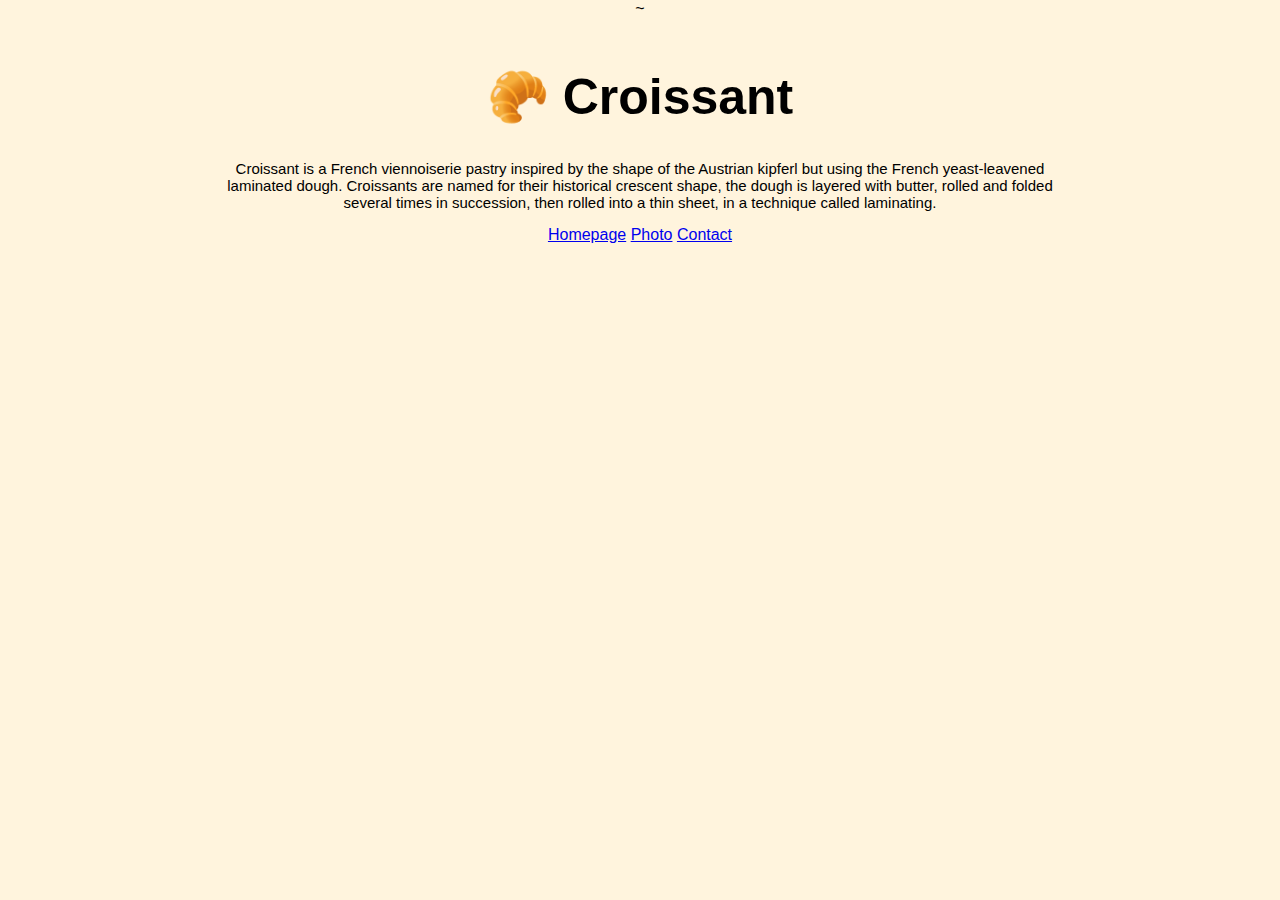
<file: index.html>
<!DOCTYPE html>
<html lang="en">
  <head>
    <meta charset="UTF-8" />
    <meta http-equiv="X-UA-Compatible" content="IE=edge" />
    <meta name="viewport" content="width=device-width, initial-scale=1.0" />
    <link
      href="https://cdn.jsdelivr.net/npm/bootstrap@5.2.2/dist/css/bootstrap.min.css"
      rel="stylesheet"
      integrity="sha384-Zenh87qX5JnK2Jl0vWa8Ck2rdkQ2Bzep5IDxbcnCeuOxjzrPF/et3URy9Bv1WTRi"
      crossorigin="anonymous"
    />
    <link href="/src/style.css" rel="stylesheet" type="text/css" />

    <title>The luxurious taste of a croissant - luxurypastry.com</title>
    ~
    <meta name="description" content="Taste the best croissants in town" />
  </head>
  <body>
    <h1>🥐 Croissant</h1>
    <p class="mt-5">
      Croissant is a French viennoiserie pastry inspired by the shape of the
      Austrian kipferl but using the French yeast-leavened laminated dough.
      Croissants are named for their historical crescent shape, the dough is
      layered with butter, rolled and folded several times in succession, then
      rolled into a thin sheet, in a technique called laminating.
    </p>
    <div class="d-flex justify-content-evenly mt-5">
      <a href="/index.html" title="Homepage">Homepage</a>
      <a href="/photo.html" title="Croissant photo">Photo</a>
      <a href="/contact.html" title="contact">Contact</a>
    </div>
  </body>
</html>
</file>
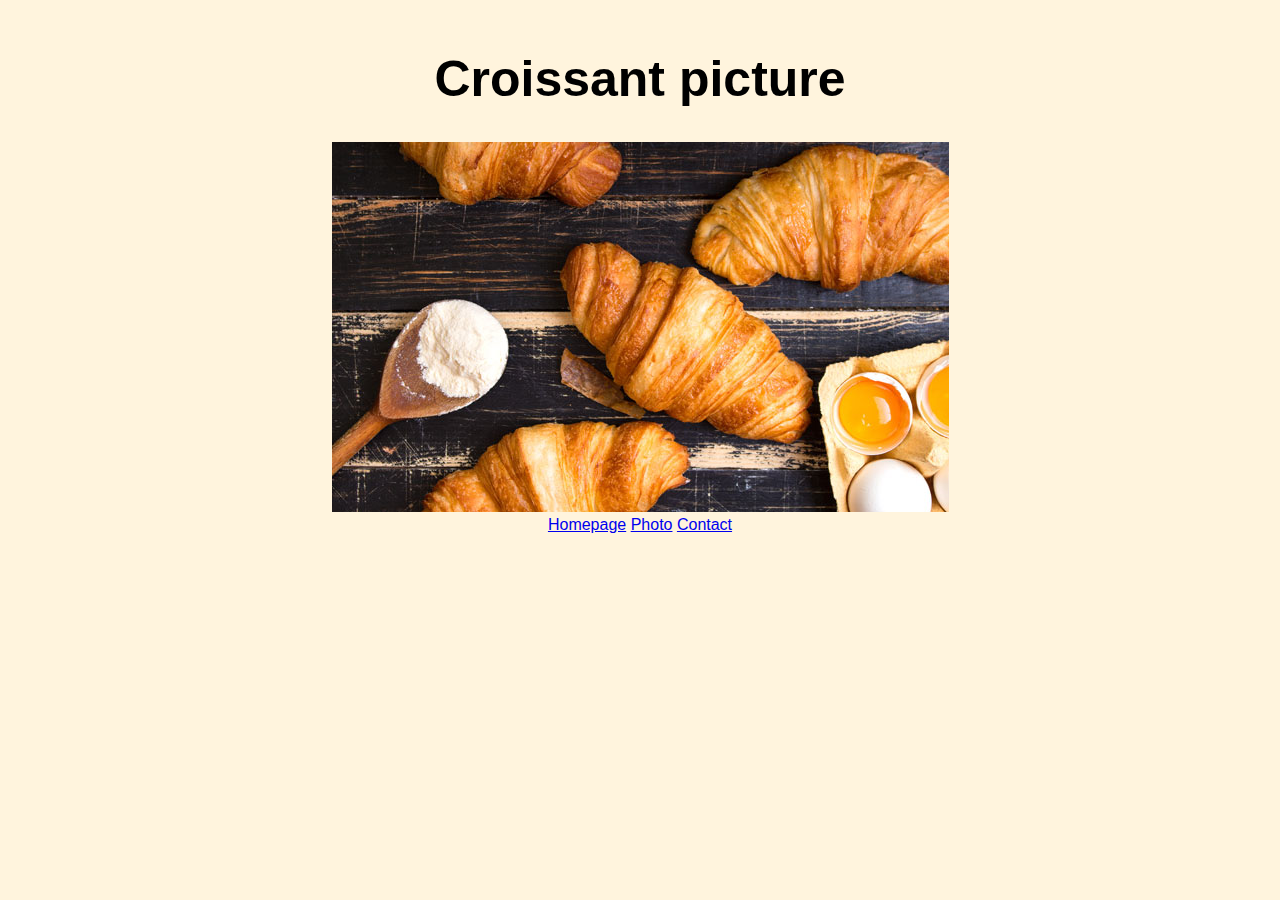
<file: about.html>
<!DOCTYPE html>
<html lang="en">
  <head>
    <meta charset="UTF-8" />
    <meta http-equiv="X-UA-Compatible" content="IE=edge" />
    <meta name="viewport" content="width=device-width, initial-scale=1.0" />
    <link
      href="https://cdn.jsdelivr.net/npm/bootstrap@5.2.2/dist/css/bootstrap.min.css"
      rel="stylesheet"
      integrity="sha384-Zenh87qX5JnK2Jl0vWa8Ck2rdkQ2Bzep5IDxbcnCeuOxjzrPF/et3URy9Bv1WTRi"
      crossorigin="anonymous"
    />
    <link href="/src/style.css" rel="stylesheet" type="text/css" />
    <title>Croissant Picture</title>
  </head>
  <body>
    <h1>Croissant picture</h1>

    <img src="/images/croissant.jpg" class="mt-5" />

    <div class="d-flex justify-content-evenly mt-5">
      <a href="/index.html">Homepage</a>
      <a href="/about.html">Photo</a>
      <a href="/contact.html">Contact</a>
    </div>
  </body>
</html>
</file>
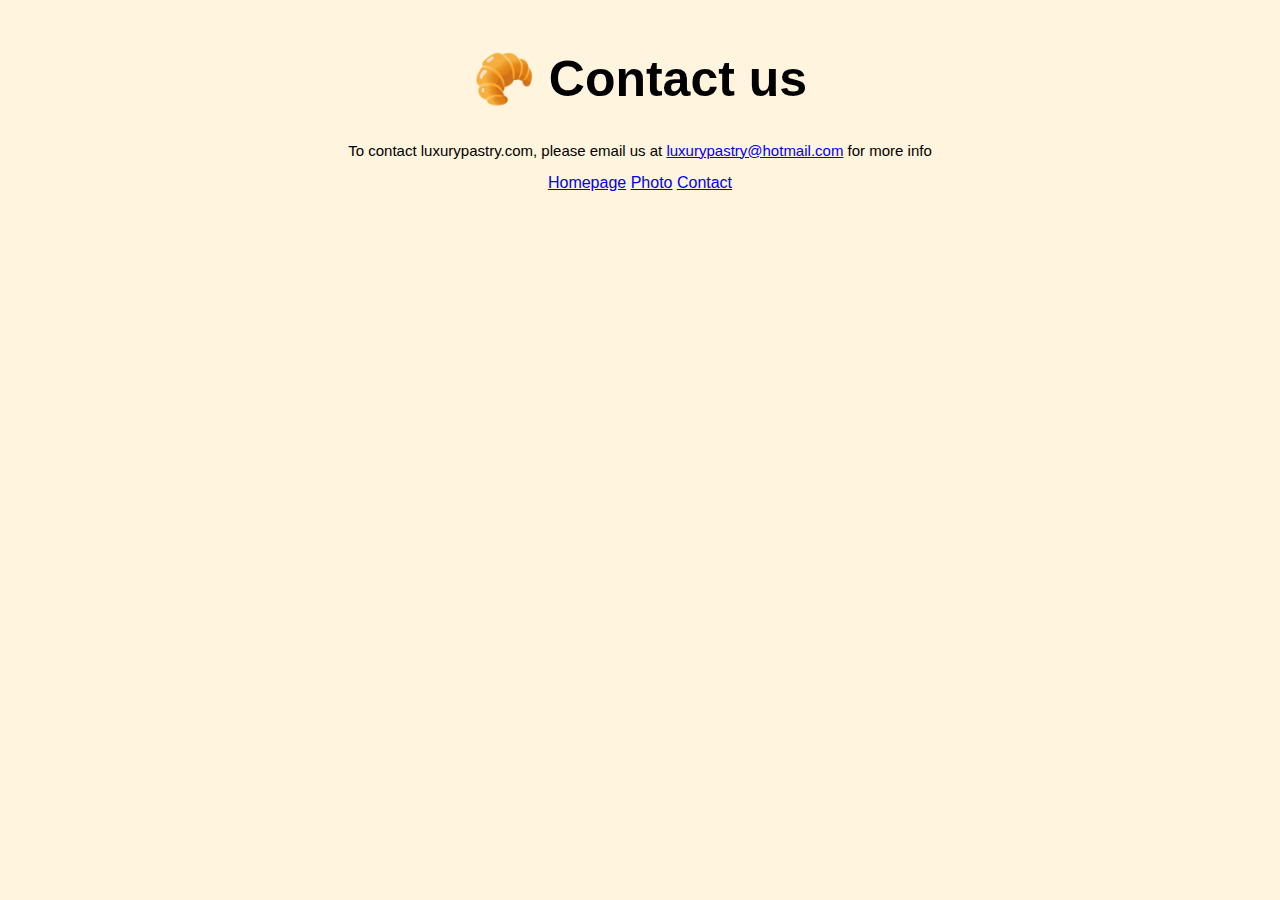
<file: contact.html>
<!DOCTYPE html>
<html lang="en">
  <head>
    <meta charset="UTF-8" />
    <meta http-equiv="X-UA-Compatible" content="IE=edge" />
    <meta name="viewport" content="width=device-width, initial-scale=1.0" />
    <link
      href="https://cdn.jsdelivr.net/npm/bootstrap@5.2.2/dist/css/bootstrap.min.css"
      rel="stylesheet"
      integrity="sha384-Zenh87qX5JnK2Jl0vWa8Ck2rdkQ2Bzep5IDxbcnCeuOxjzrPF/et3URy9Bv1WTRi"
      crossorigin="anonymous"
    />
    <link href="/src/style.css" rel="stylesheet" type="text/css" />
    <title>Contact us - luxurypastry.com</title>
    <meta name="description" content="Contact us" />
  </head>
  <body>
    <h1 class="mt-5">🥐 Contact us</h1>
    <p class="mt-5">
      To contact luxurypastry.com, please email us at
      <a
        href="mailto:luxurypastry@hotmail.com"
        title="Contact us by email"
        class="text-decoration-none"
        >luxurypastry@hotmail.com</a
      >
      for more info
    </p>

    <div class="d-flex justify-content-evenly mt-5">
      <a href="/index.html" title="Homepage">Homepage</a>
      <a href="/photo.html" title="Croissant photo">Photo</a>
      <a href="/contact.html" title="contact">Contact</a>
    </div>
  </body>
</html>
</file>
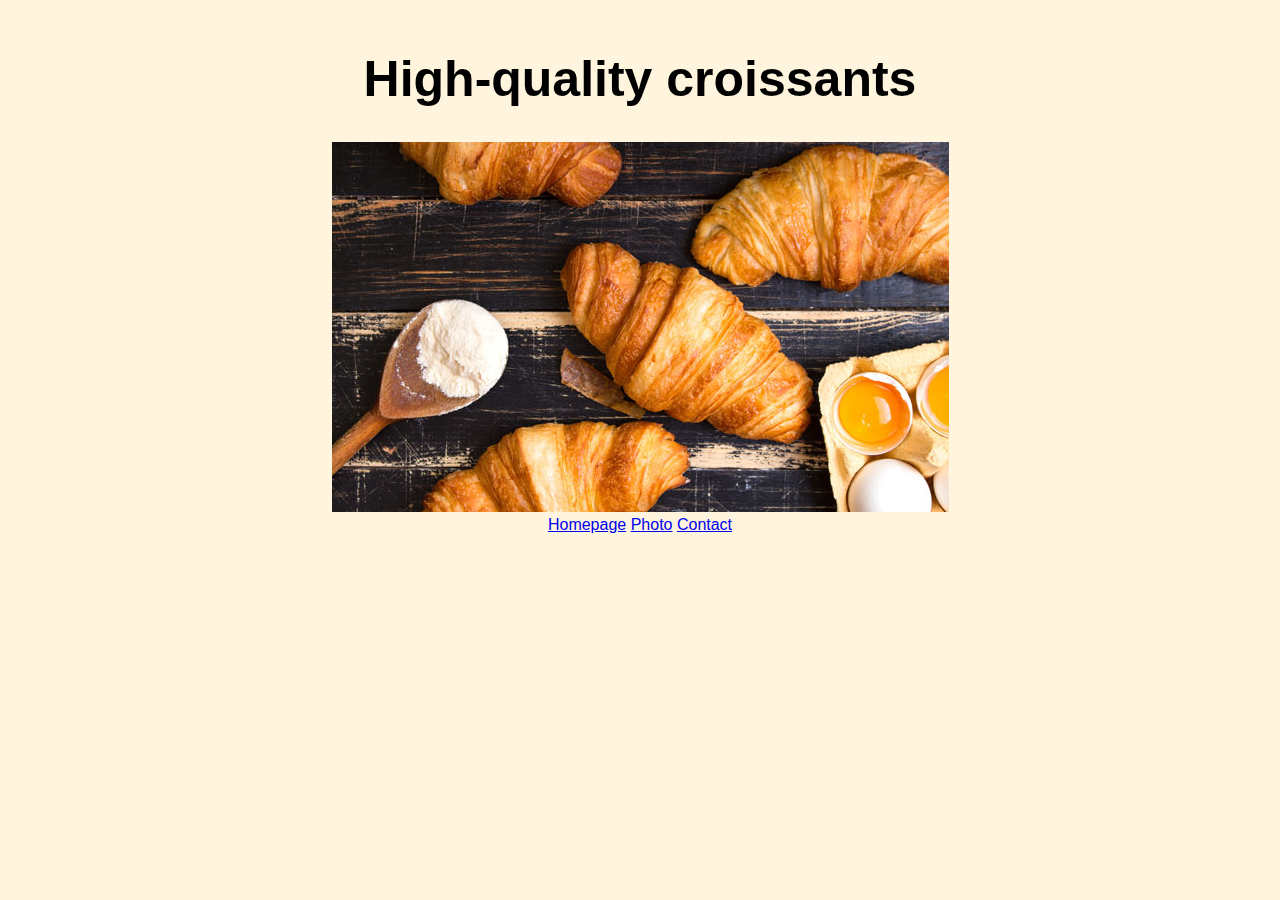
<file: photo.html>
<!DOCTYPE html>
<html lang="en">
  <head>
    <meta charset="UTF-8" />
    <meta http-equiv="X-UA-Compatible" content="IE=edge" />
    <meta name="viewport" content="width=device-width, initial-scale=1.0" />
    <link
      href="https://cdn.jsdelivr.net/npm/bootstrap@5.2.2/dist/css/bootstrap.min.css"
      rel="stylesheet"
      integrity="sha384-Zenh87qX5JnK2Jl0vWa8Ck2rdkQ2Bzep5IDxbcnCeuOxjzrPF/et3URy9Bv1WTRi"
      crossorigin="anonymous"
    />
    <link href="/src/style.css" rel="stylesheet" type="text/css" />
    <title>High-quality croissant - luxurypastry.com</title>
    <meta name="description" content="High quality croissants" />
  </head>
  <body>
    <h1>High-quality croissants</h1>

    <img src="/images/croissant.jpg" alt="Tasty croissant" class="mt-5" />

    <div class="d-flex justify-content-evenly mt-5">
      <a href="/index.html" title="Homepage">Homepage</a>
      <a href="/photo.html" title="Croissant photo">Photo</a>
      <a href="/contact.html" title="contact">Contact</a>
    </div>
  </body>
</html>
</file>
<file: src/style.css>
:root {
  --primary-color: #fff4dd;
  --secondary-color: #fdd14f;
  --box-shadow: 5px 5px 5px 5px #cdcccc;
}

body {
  font-family: Arial, Helvetica, sans-serif;
  background: var(--primary-color);
  text-align: center;
  max-width: 850px;
  display: block;
  margin: 0 auto;
}

h1 {
  font-size: 50px;
  margin-top: 50px;
}

p {
  font-size: 15px;
}
</file>
